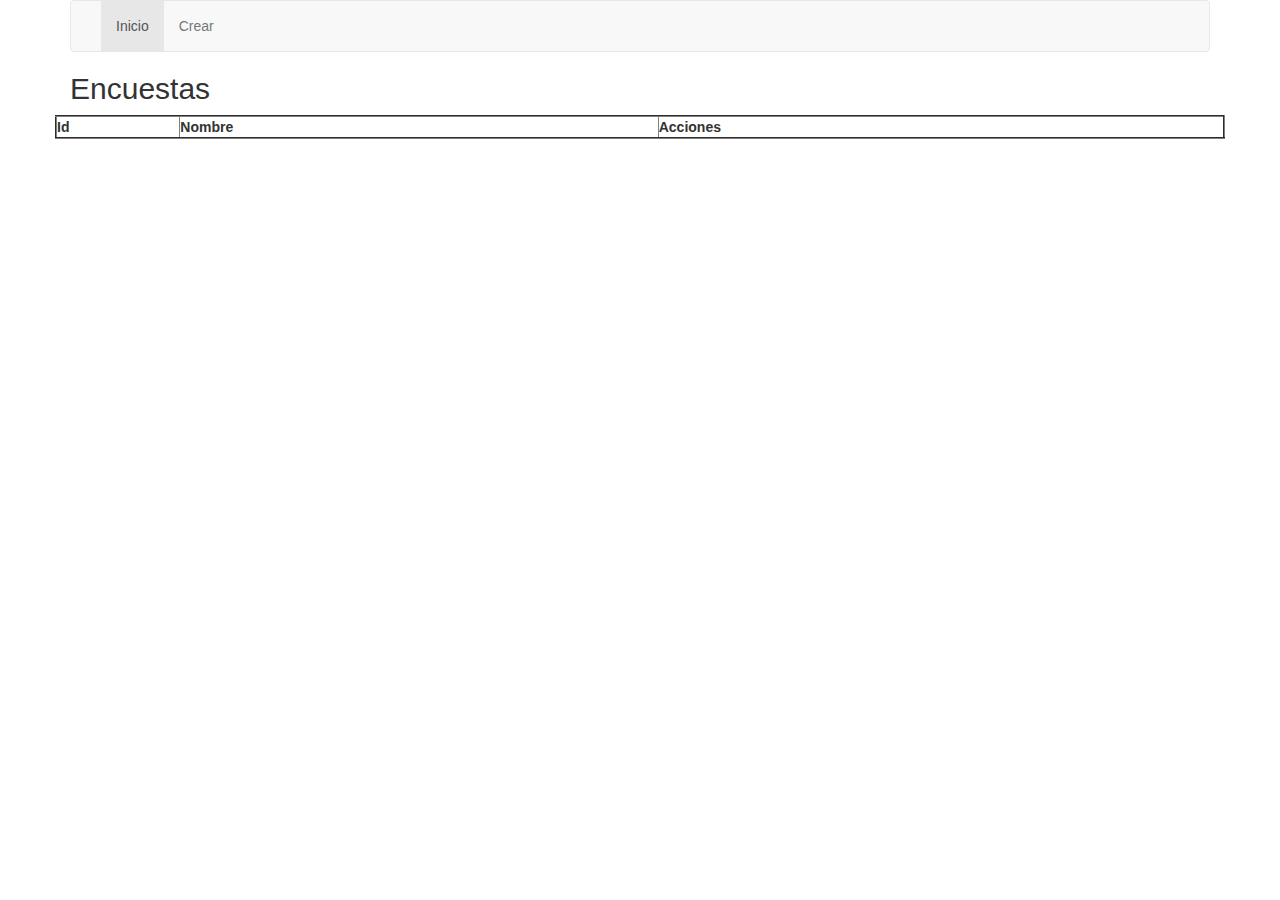
<file: index.html>
<!DOCTYPE html>
<html ng-app = "app">
<head>
	<title>Api rest</title>
	<meta charset="utf-8">
	<link rel="stylesheet" type="text/css" href="./bower_components/bootstrap/dist/css/bootstrap.css">
	<link rel="stylesheet" type="text/css" href="./css/styles.css">
	<link rel="stylesheet" type="text/css" href="./bower_components/angular-toastr/dist/angular-toastr.css">
	
	<script type="text/javascript" src="./bower_components/angular/angular.js"></script>
	<script type="text/javascript" src="./bower_components/angular-route/angular-route.js"></script>
	<script type="text/javascript" src="./bower_components/angular-resource/angular-resource.js"></script>
	<script type="text/javascript" src="./bower_components/satellizer/dist/satellizer.js"></script>
	<script type="text/javascript" src="./bower_components/angular-toastr/dist/angular-toastr.tpls.js"></script>
	<script src="https://ajax.googleapis.com/ajax/libs/jquery/1.12.4/jquery.min.js"></script>
	<script type="text/javascript" src="./scripts/app.js"></script>

</head>
<body>

	
	<div class="container">
		<div ng-view></div>
	</div>
	
	<script type="text/javascript" src="./scripts/services/authService.js"></script>
	<script type="text/javascript" src="./scripts/services/encuestaService.js"></script>
	<script type="text/javascript" src="./scripts/controllers/loginController.js"></script>
	<script type="text/javascript" src="./scripts/controllers/menuController.js"></script>
	<script type="text/javascript" src="./scripts/controllers/crearController.js"></script>
	<script type="text/javascript" src="./scripts/controllers/inicioController.js"></script>
	<script type="text/javascript" src="./scripts/controllers/verController.js"></script>
	
</body>
</html>
</file>
<file: css/styles.css>
.trash { color:rgb(209, 91, 71); }
.flag { color:rgb(248, 148, 6); }
.panel-body { padding:0px; }
.panel-footer .pagination { margin: 0; }
.panel .glyphicon,.list-group-item .glyphicon { margin-right:5px; }
.panel-body .radio, .checkbox { display:inline-block;margin:0px; }
.panel-body input[type=checkbox]:checked + label { text-decoration: line-through;color: rgb(128, 144, 160); }
.list-group-item:hover, a.list-group-item:focus {text-decoration: none;background-color: rgb(245, 245, 245);}
.list-group { margin-bottom:0px; }


input, textarea, button { margin-top:10px }

/* Required field START */

.required-field-block {
    position: relative;   
}

.required-field-block .required-icon {
    display: inline-block;
    vertical-align: middle;
    margin: -0.25em 0.25em 0em;
    background-color: #E8E8E8;
    border-color: #E8E8E8;
    padding: 0.5em 0.8em;
    color: rgba(0, 0, 0, 0.65);
    text-transform: uppercase;
    font-weight: normal;
    border-radius: 0.325em;
    -webkit-box-sizing: border-box;
    -moz-box-sizing: border-box;
    -ms-box-sizing: border-box;
    box-sizing: border-box;
    -webkit-transition: background 0.1s linear;
    -moz-transition: background 0.1s linear;
    transition: background 0.1s linear;
    font-size: 75%;
}
	
.required-field-block .required-icon {
    background-color: transparent;
    position: absolute;
    top: 0em;
    right: 0em;
    z-index: 10;
    margin: 0em;
    width: 30px;
    height: 30px;
    padding: 0em;
    text-align: center;
    -webkit-transition: color 0.2s ease;
    -moz-transition: color 0.2s ease;
    transition: color 0.2s ease;
}

.required-field-block .required-icon:after {
    position: absolute;
    content: "";
    right: 1px;
    top: 1px;
    z-index: -1;
    width: 0em;
    height: 0em;
    border-top: 0em solid transparent;
    border-right: 30px solid transparent;
    border-bottom: 30px solid transparent;
    border-left: 0em solid transparent;
    border-right-color: inherit;
    -webkit-transition: border-color 0.2s ease;
    -moz-transition: border-color 0.2s ease;
    transition: border-color 0.2s ease;
}

.required-field-block .required-icon .text {
	color: #B80000;
	font-size: 26px;
	margin: -3px 0 0 12px;
}
/* Required field END */
</file>
<file: bower_components/angular-toastr/dist/angular-toastr.css>
.toast-title {
  font-weight: bold;
}
.toast-message {
  word-wrap: break-word;
}
.toast-message a,
.toast-message label {
  color: #FFFFFF;
}
.toast-message a:hover {
  color: #CCCCCC;
  text-decoration: none;
}
.toast-close-button {
  position: relative;
  right: -0.3em;
  top: -0.3em;
  float: right;
  font-size: 20px;
  font-weight: bold;
  color: #FFFFFF;
  -webkit-text-shadow: 0 1px 0 #ffffff;
  text-shadow: 0 1px 0 #ffffff;
  opacity: 0.8;
}
.toast-close-button:hover,
.toast-close-button:focus {
  color: #000000;
  text-decoration: none;
  cursor: pointer;
  opacity: 0.4;
}
/*Additional properties for button version
 iOS requires the button element instead of an anchor tag.
 If you want the anchor version, it requires `href="#"`.*/
button.toast-close-button {
  padding: 0;
  cursor: pointer;
  background: transparent;
  border: 0;
  -webkit-appearance: none;
}
.toast-top-center {
  top: 0;
  right: 0;
  width: 100%;
}
.toast-bottom-center {
  bottom: 0;
  right: 0;
  width: 100%;
}
.toast-top-full-width {
  top: 0;
  right: 0;
  width: 100%;
}
.toast-bottom-full-width {
  bottom: 0;
  right: 0;
  width: 100%;
}
.toast-top-left {
  top: 12px;
  left: 12px;
}
.toast-top-right {
  top: 12px;
  right: 12px;
}
.toast-bottom-right {
  right: 12px;
  bottom: 12px;
}
.toast-bottom-left {
  bottom: 12px;
  left: 12px;
}
#toast-container {
  position: fixed;
  z-index: 999999;
  /*overrides*/
}
#toast-container * {
  -moz-box-sizing: border-box;
  -webkit-box-sizing: border-box;
  box-sizing: border-box;
}
#toast-container .toast {
  position: relative;
  overflow: hidden;
  margin: 0 0 6px;
  padding: 15px 15px 15px 50px;
  width: 300px;
  -moz-border-radius: 3px 3px 3px 3px;
  -webkit-border-radius: 3px 3px 3px 3px;
  border-radius: 3px 3px 3px 3px;
  background-position: 15px center;
  background-repeat: no-repeat;
  -moz-box-shadow: 0 0 12px #999999;
  -webkit-box-shadow: 0 0 12px #999999;
  box-shadow: 0 0 12px #999999;
  color: #FFFFFF;
  opacity: 0.8;
}
#toast-container .toast:hover {
  -moz-box-shadow: 0 0 12px #000000;
  -webkit-box-shadow: 0 0 12px #000000;
  box-shadow: 0 0 12px #000000;
  opacity: 1;
  cursor: pointer;
}
#toast-container .toast.toast-info {
  background-image: url("[data-uri]") !important;
}
#toast-container .toast.toast-error {
  background-image: url("[data-uri]") !important;
}
#toast-container .toast.toast-success {
  background-image: url("[data-uri]") !important;
}
#toast-container .toast.toast-warning {
  background-image: url("[data-uri]") !important;
}
#toast-container.toast-top-center .toast,
#toast-container.toast-bottom-center .toast {
  width: 300px;
  margin-left: auto;
  margin-right: auto;
}
#toast-container.toast-top-full-width .toast,
#toast-container.toast-bottom-full-width .toast {
  width: 96%;
  margin-left: auto;
  margin-right: auto;
}
.toast {
  background-color: #030303;
}
.toast-success {
  background-color: #51A351;
}
.toast-error {
  background-color: #BD362F;
}
.toast-info {
  background-color: #2F96B4;
}
.toast-warning {
  background-color: #F89406;
}
progress-bar {
  position: absolute;
  left: 0;
  bottom: 0;
  height: 4px;
  background-color: #000000;
  opacity: 0.4;
}
/*Animations*/
div[toast] {
  opacity: 1 !important;
}
div[toast].ng-enter {
  opacity: 0 !important;
  transition: opacity .3s linear;
}
div[toast].ng-enter.ng-enter-active {
  opacity: 1 !important;
}
div[toast].ng-leave {
  opacity: 1;
  transition: opacity .3s linear;
}
div[toast].ng-leave.ng-leave-active {
  opacity: 0 !important;
}
/*Responsive Design*/
@media all and (max-width: 240px) {
  #toast-container .toast.div {
    padding: 8px 8px 8px 50px;
    width: 11em;
  }
  #toast-container .toast-close-button {
    right: -0.2em;
    top: -0.2em;
  }
}
@media all and (min-width: 241px) and (max-width: 480px) {
  #toast-container .toast.div {
    padding: 8px 8px 8px 50px;
    width: 18em;
  }
  #toast-container .toast-close-button {
    right: -0.2em;
    top: -0.2em;
  }
}
@media all and (min-width: 481px) and (max-width: 768px) {
  #toast-container .toast.div {
    padding: 15px 15px 15px 50px;
    width: 25em;
  }
}
</file>
